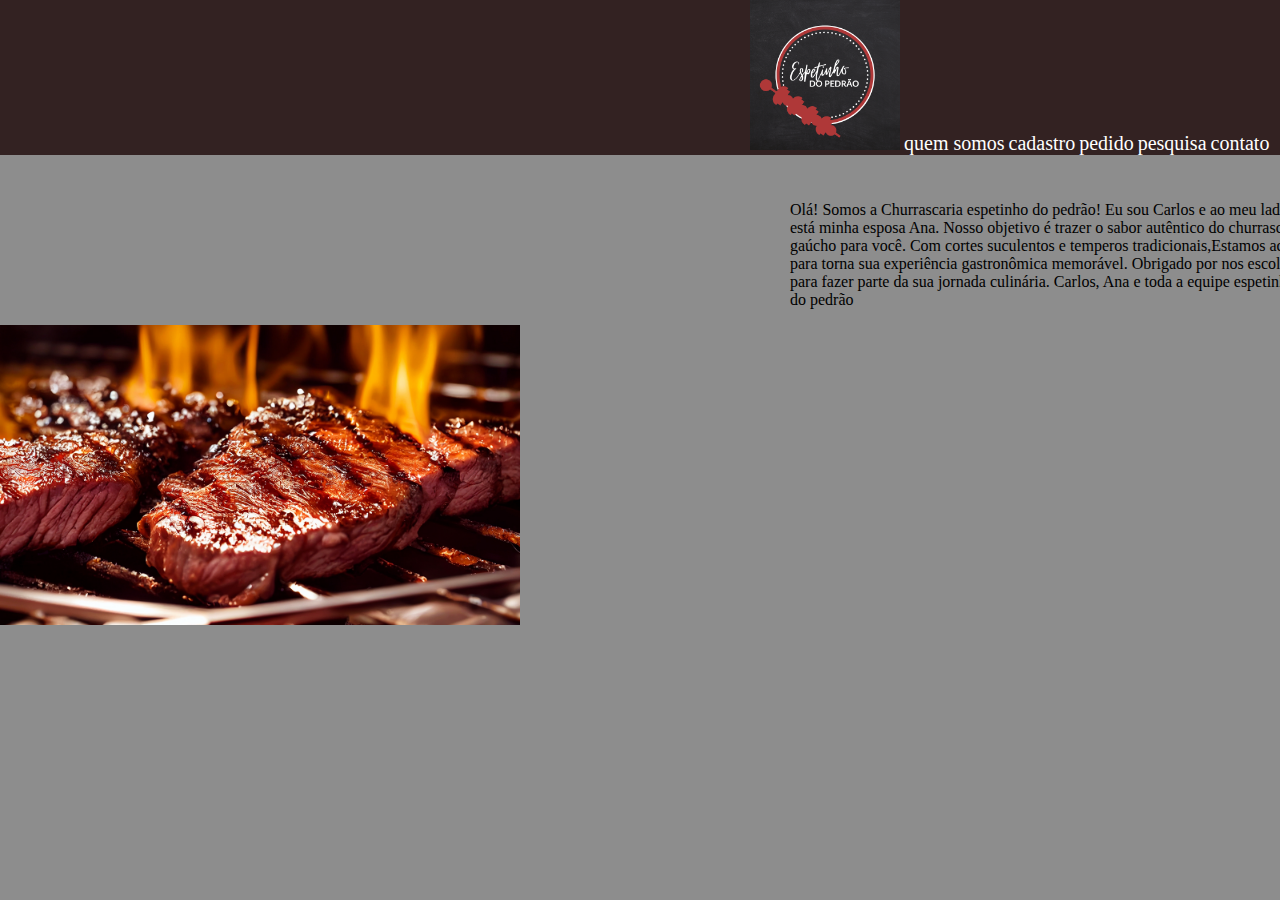
<file: index.html>
<!DOCTYPE html>
<html lang="en">
<head>
    <link rel="stylesheet" href="site.css">
    <meta charset="UTF-8">
    <meta name="viewport" content="width=device-width, initial-scale=1.0">
    <title>sitefigrima</title>
</head>
<body>
    <main>
        <div class="logo">
            <img src="deli.png" alt="-" class="logo2">
           
        
            <p class="centro2"><a href="index.html">quem somos</a></p>
        
            <p class="centro2"><a href="cadastro.html">cadastro</a> </p>
        
            <p class="centro2"><a href="pedido.html">pedido</a></p>
        
            <p class="centro2"><a href="pesquisa.html"> pesquisa</a></p>
            <p class="centro2"><a href="contato.html">contato</a></p>

        </div>
        <div class="somos">
            <p class="quemsomos">Olá! Somos a Churrascaria espetinho do pedrão! Eu sou Carlos e ao meu lado está minha esposa Ana. Nosso objetivo é trazer o sabor autêntico do churrasco gaúcho para você. Com cortes suculentos e temperos tradicionais,Estamos aqui para torna sua experiência gastronômica memorável. Obrigado por nos escolher para fazer parte da sua jornada culinária.
                Carlos, Ana e toda a equipe espetinho do pedrão</p>
                <img src="7b98703f48b0025160f2b9b5aad2a874_XL.jpg" alt="-" class="imagem">
        </div>
    </main>
    
</body>
</html>
</file>
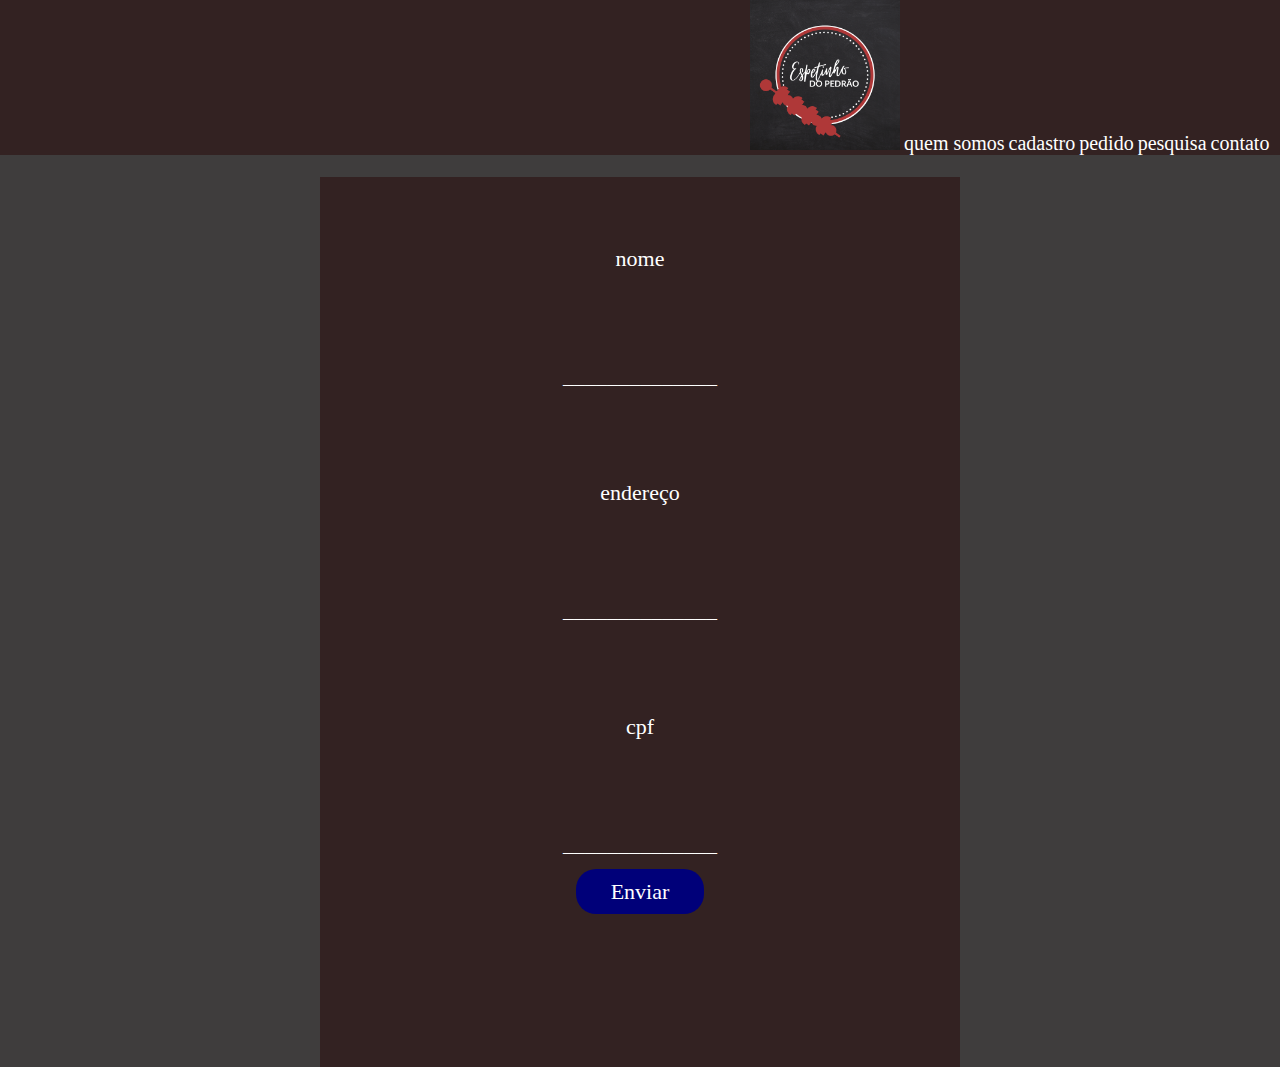
<file: cadastro.html>
<!DOCTYPE html>
<html lang="en">
<head>
    <link rel="stylesheet" href="site4.css">
    <meta charset="UTF-8">
    <meta name="viewport" content="width=device-width, initial-scale=1.0">
    <title>Document</title>
</head>
<body>
    <main>
        <div class="logo">
            <img src="deli.png" alt="-" class="logo2">
           
        
            <p class="centro3"><a href="index.html">quem somos</a></p>
        
            <p class="centro3"><a href="cadastro.html">cadastro</a> </p>
        
            <p class="centro3"><a href="pedido.html">pedido</a></p>
        
            <p class="centro3"><a href="pesquisa.html"> pesquisa</a></p>
            <p class="centro3"><a href="contato.html">contato</a></p>

        </div>
        <div class="cadastro">

            <p class="nome">nome</p>
            <p class="nome">______________</p>
            <p class="nome">endereço</p>
            <p class="nome">______________</p>
            <p class="nome">cpf</p>
            <p class="nome">______________</p>
            <a href="" class="btnenviar">Enviar</a>
        </div>
</body>
</html>
</file>
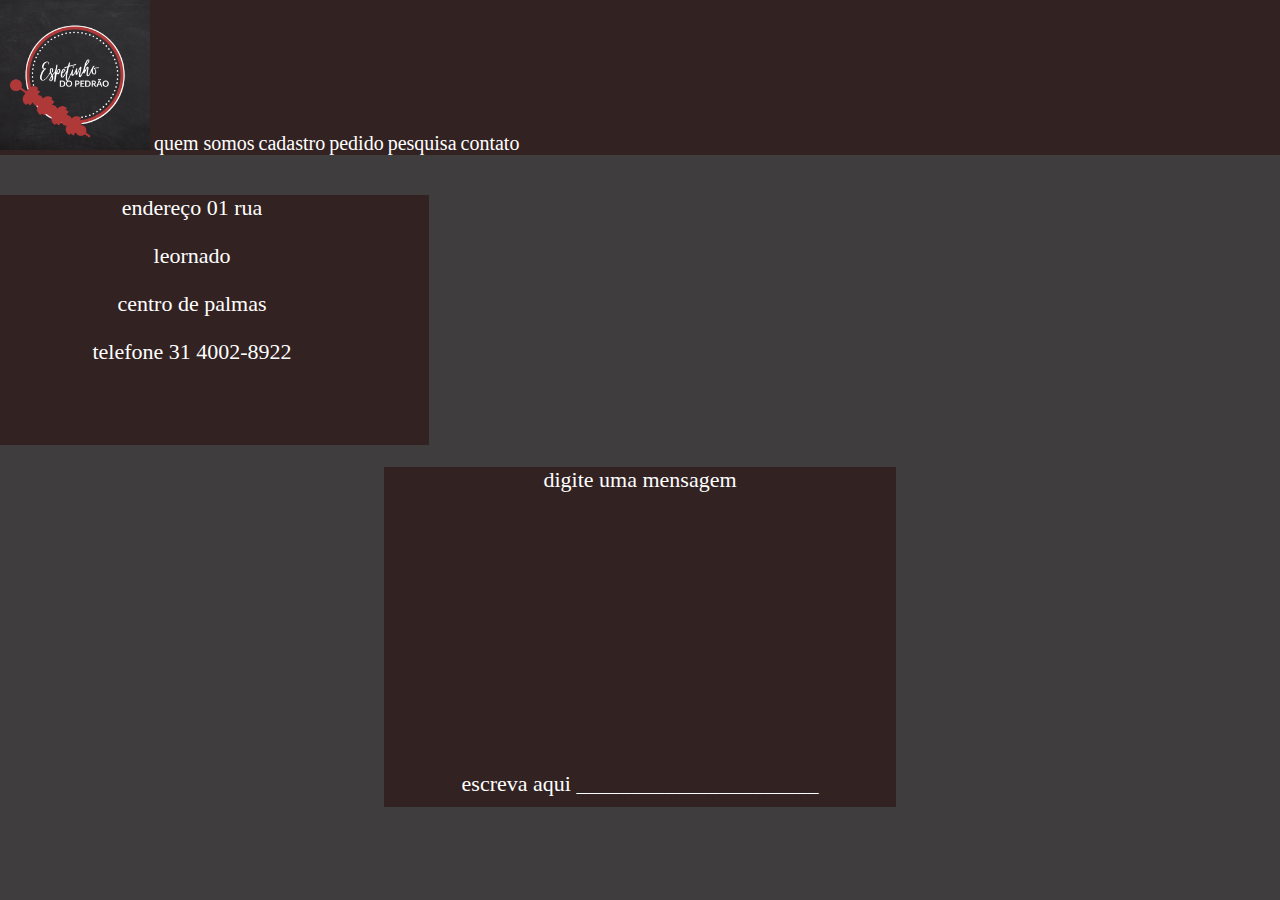
<file: contato.html>
<!DOCTYPE html>
<html lang="en">
<head>
    <link rel="stylesheet" href="site2.css">
    <meta charset="UTF-8">
    <meta name="viewport" content="width=device-width, initial-scale=1.0">
    <title>Document</title>
</head>
<body>
    <main>

        <div class="logo4">
            <img src="deli.png" alt="-" class="logo5">
           
        
            <p class="centro4"><a href="index.html">quem somos</a></p>
        
            <p class="centro4"><a href="cadastro.html">cadastro</a> </p>
        
            <p class="centro4"><a href="pedido.html">pedido</a></p>
        
            <p class="centro4"><a href="pesquisa.html"> pesquisa</a></p>
            <p class="centro4"><a href="contato.html">contato</a></p>

        </div>
        <div class="cadastro">
            <p>endereço 01 rua</p>
            <p>leornado</p>
            <p>centro de palmas</p>
            <p>telefone 31 4002-8922</p>
        </div>
        
        <div class="cadastro2">
            <p>digite uma mensagem</p>
            <p class="baixo">escreva aqui
                ______________________
            </p>

           
   
        </div>
    <div>
       
    </div>
    </main>
    
</body>
</html>
</file>
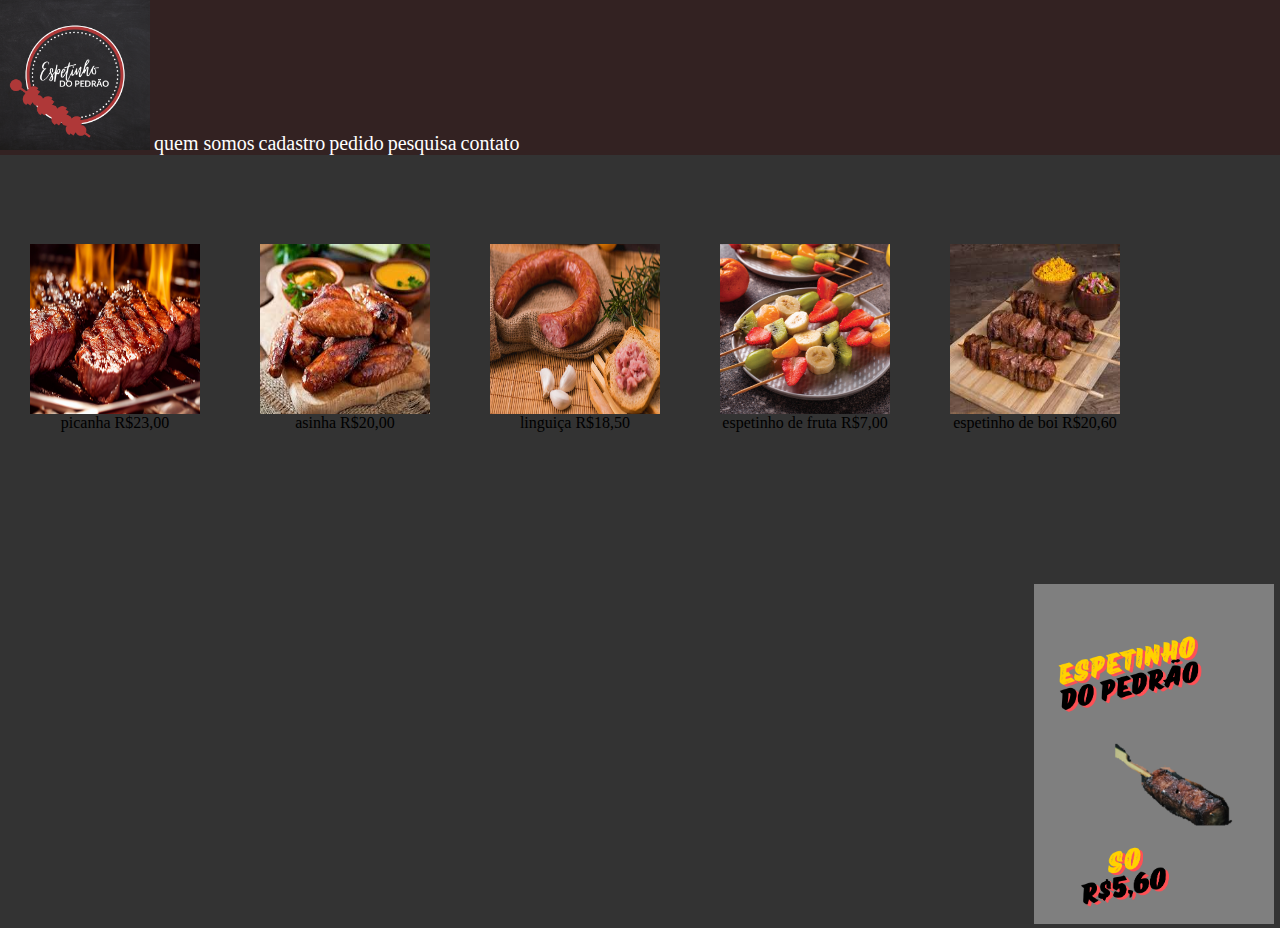
<file: pedido.html>
<!DOCTYPE html>
<html lang="en">
<head>
    <link rel="stylesheet" href="site3.css">
    <meta charset="UTF-8">
    <meta name="viewport" content="width=device-width, initial-scale=1.0">
    <title>Document</title>
</head>
<body>
    <main>
        <div class="logo">
            <img src="deli.png" alt="-" class="logo2">
           
        
            <p class="centro"><a href="index.html">quem somos</a></p>
        
            <p class="centro"><a href="cadastro.html">cadastro</a> </p>
        
            <p class="centro"><a href="pedido.html">pedido</a></p>
        
            <p class="centro"><a href="pesquisa.html"> pesquisa</a></p>
            <p class="centro"><a href="contato.html">contato</a></p>

        </div>

        <div>
            <svg xmlns="http://www.w3.org/2000/svg" viewBox="0 0 576 512">
                <!--!Font Awesome Free 6.6.0 by @fontawesome - https://fontawesome.com License - https://fontawesome.com/license/free Copyright 2024 Fonticons, Inc.--><path d="M0 24C0 10.7 10.7 0 24 0L69.5 0c22 0 41.5 12.8 50.6 32l411 0c26.3 0 45.5 25 38.6 50.4l-41 152.3c-8.5 31.4-37 53.3-69.5 53.3l-288.5 0 5.4 28.5c2.2 11.3 12.1 19.5 23.6 19.5L488 336c13.3 0 24 10.7 24 24s-10.7 24-24 24l-288.3 0c-34.6 0-64.3-24.6-70.7-58.5L77.4 54.5c-.7-3.8-4-6.5-7.9-6.5L24 48C10.7 48 0 37.3 0 24zM128 464a48 48 0 1 1 96 0 48 48 0 1 1 
                -96 0zm336-48a48 48 0 1 1 0 96 48 48 0 1 1 0-96z"/></svg>
            </div>
        <div class="linha">
            <img src="7b98703f48b0025160f2b9b5aad2a874_XL.jpg" alt="-" class="imagem">
            
            <img src="images.jpg" alt="-" class="imagem">
           
            <img src="linguica-colonial-historia-e-tradicao.jpg" alt="-" class="imagem">
            
            <img src="friminho_receitas_espetinhos_de_frutas_21-32-57.jpg" alt="-" class="imagem">
           
            <img src="images (1).jpg" alt="-" class="imagem">

        </div>
   
  

        <div class="linha2">

            <div><p class="lado">picanha R$23,00</p></div>

            <div><p class="lado">asinha R$20,00</p></div>

            <div><p class="lado">linguiça R$18,50</p></div>

            <div><p class="lado">espetinho de fruta R$7,00</p></div>

            <div><p class="lado">espetinho de boi R$20,60</p></div>

        
        </div>
        <div>
            <img src="espeinho.png" alt="-" class="espetinhologo">
        </div>

    </main>
    
</body>
</html>
</file>
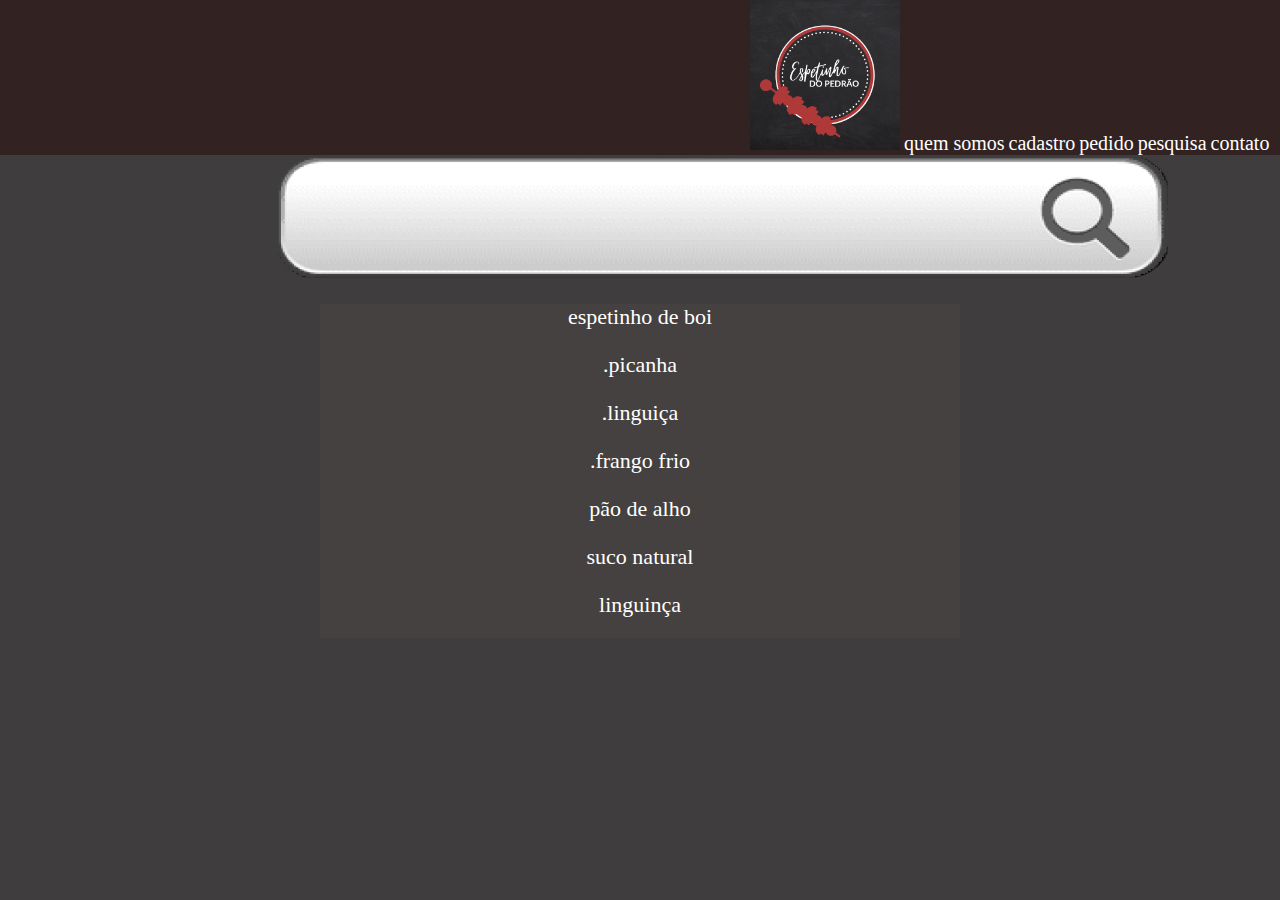
<file: pesquisa.html>
<!DOCTYPE html>
<html lang="en">
<head>
    <link rel="stylesheet" href="site5.css">
    <meta charset="UTF-8">
    <meta name="viewport" content="width=device-width, initial-scale=1.0">
    <title>Document</title>
</head>
<body>
    <main>
        <div class="logo">
            <img src="deli.png" alt="-" class="logo2">
           
        
            <p class="centro3"><a href="index.html">quem somos</a></p>
        
            <p class="centro3"><a href="cadastro.html">cadastro</a> </p>
        
            <p class="centro3"><a href="pedido.html">pedido</a></p>
        
            <p class="centro3"><a href="pesquisa.html"> pesquisa</a></p>
            <p class="centro3"><a href="contato.html">contato</a></p>

        </div>
        <div><img src="Sem título.png" alt="-" class="imagempesquisa"></div>
    </main>
    <div class="cadastro">
      <p>espetinho de boi</p>

       <p>.picanha</p> 
       <p>.linguiça</p> 
       <p>.frango frio</p> 
        
      <p>pão de alho</p>  
       <p>suco natural</p> 
       <p>linguinça</p> 
        </p>
    </div>
</body>
</html>
</file>
<file: site.css>
.logo{background-color:rgb(51, 34, 34);
}
.logo2{height: 150px;
     padding-left: 750px;}
.quemsomos{
    width: 40%;
padding-left: 790px;
padding-top: 30px;}
.imagem{height:300px;
padding-right: 190px}

body{
    margin: 0;
    background-color:  rgb(141, 141, 141);
}


.centro2 a{display: inline;
    color: rgb(255, 255, 255);
    text-decoration: none;
    font-size: 20px;
    text-align: center;
}
.centro2{
    display: inline;
}
</file>
<file: site4.css>
.logo{background-color:rgb(51, 34, 34);
}
.logo2{height: 150px;
     padding-left: 750px;}
     
     .cadastro{background-color:rgb(51, 34, 34);
    height: 890px;
     width: 50%;
     margin: auto;
     text-align: center;
     color: white;
     font-size: 22px;
}
    .nome{
padding-top: 69px;}

.btnenviar{
     color: white;
     background-color: rgb(0, 0, 121);
     border-radius: 20px;
     padding: 10px 35px; 
     text-decoration: none;
     margin-top: 30px;
}

body{
     margin: 0;
     background-color:  rgb(63, 61, 61);
}
.centro3 a{
     color: rgb(255, 255, 255);
     text-decoration: none;
     font-size: 20px;
     text-align: center;
}
.centro3{
     display: inline;
}
</file>
<file: site2.css>
.centro4{
    display: inline;
}
.centro4 a{
    color: rgb(255, 255, 255);
    text-decoration: none;
    font-size: 20px;
    text-align: center;
}.logo4{
    background-color:rgb(51, 34, 34);
    margin-bottom: 40px;
}
.logo5{
    height: 150px;
}
.cadastro{background-color:rgb(51, 34, 34);
    height: 250px;
     width: 30%;
 
     text-align: center;
     color: white;
     font-size: 22px; 
    padding-right: 45px;}
     .cadastro2{background-color:rgb(51, 34, 34);
        height: 340px;
         width: 40%;
         margin: auto;
         text-align: center;
         color: white;
         font-size: 22px;}
     body{
        margin: 0;
        background-color:  rgb(63, 61, 61);
   }
   .baixo{padding-top: 256px;}
</file>
<file: site3.css>
*{
     margin: 0;
}
main{background-color: rgb(51, 51, 51);}
.logo{
     background-color:rgb(51, 34, 34);
     margin-bottom: 40px;
}
.logo2{
     height: 150px;
}
.centro{
     display: inline;
}
.centro a{
     color: rgb(255, 255, 255);
     text-decoration: none;
     font-size: 20px;
     text-align: center;
}
.imagem{
     width: 170px;
     height: 170px;
     margin-left: 30px;
     margin-right: 30px;
}
.linha{
     display: flex;
     width: 170px;
     height: 170px;
}
.linha2{
     display: flex;
     width: 170px;
     height: 170px;
}
.linha2 div{
     margin-left: 30px;
     margin-right: 30px;
     text-align: center;
}

.linha2 div p{
     width: 170px;
}
svg{height: 45px;
padding-left: 1284px;
padding-top: px;}
.espetinhologo{height: 340px;
width: 240px;
padding-left: 1034px;}
</file>
<file: site5.css>
.centro3 a{
     color: rgb(255, 255, 255);
     text-decoration: none;
     font-size: 20px;
     text-align: center;
}
.centro3{
     display: inline;
}
.logo2{height: 150px;
    padding-left: 750px;}
    .logo{background-color:rgb(51, 34, 34);}
    body{
        margin: 0;
        background-color:  rgb(63, 61, 61);
   }
   .cadastro{background-color:rgb(69, 65, 65);
    height: 334px;
     width: 50%;
     margin: auto;
     text-align: center;
     color: white;
     font-size: 22px;}
.imagempesquisa{
    height: 123px;
    width: 890px;
    padding-left: 278px;
}
</file>
